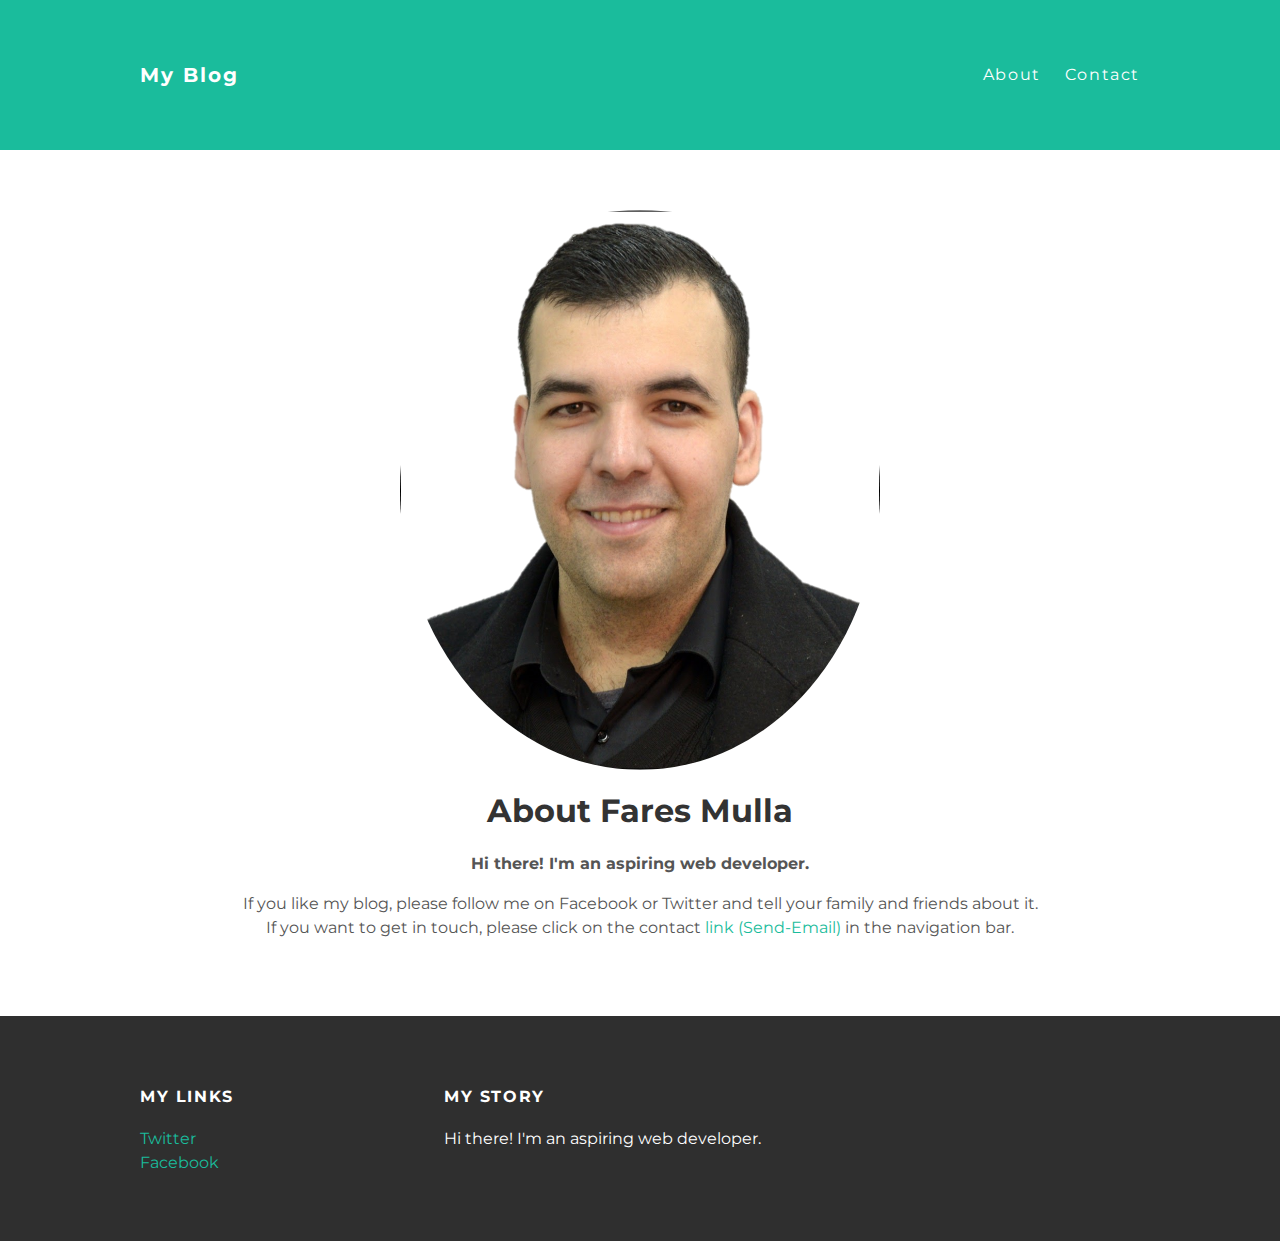
<file: about.html>
<!<!DOCTYPE html>
<html lang="en" dir="ltr">
  <head>
    <meta charset="utf-8">
    <title>Fares_Blog</title>
    <link rel="stylesheet" type="text/css" href="styles.css">
  </head>
  <body>
    <div id="header">
      <div class="container">
        <a id="header-title" href="index.html">My Blog</a>
        <ul id="header-nav">
          <li><a href="about.html">About</a></li>
          <li><a href="mailto:farismolla888@gmail.com?Subject=Hello%20again" target="_top"">Contact</a></li>

        </ul>
      </div>
    </div>

    <div id="content">
      <div class="container">
        <div class="about">
          <div class="about-author">
            <img src="fares.png" alt="fares-pictuer">
          </div>
          <h1 class="about-title">About Fares Mulla</h1>
          <div class="about-content">
            <p>
              <strong>Hi there! I'm an aspiring web developer.</strong>
            </p>

            <p>
              If you like my blog,
              please follow me on Facebook or Twitter and tell your family and friends about it.
              If you want to get in touch,
              please click on the contact <a href="mailto:farismolla888@gmail.com?Subject=Hello%20again" target="_top"">link (Send-Email)</a> in the navigation bar.
            </p>
          </div>
        </div>
      </div>
    </div>

    <div id="footer">
      <div class="container">
        <div class="column">
          <h4>My Links</h4>
          <p>
            <a href="https://twitter.com/mulla_fares?lang=he">Twitter</a>
            <br>
            <a href="https://www.facebook.com/faris.mulla.1">Facebook</a>
          </p>
        </div>

        <div class="column">
          <h4>My Story</h4>
          <p>Hi there! I'm an aspiring web developer.</p>
        </div>

      </div>
    </div>



  </body>
</html>
</file>
<file: styles.css>
@import url(http://fonts.googleapis.com/css?family=Montserrat:400,700);
body{
  color: #555;
  margin: 0;
  font-family: 'Montserrat', sans-serif;
}



#header{
  background-color: #1abc9c;
  height: 150px;
  line-height: 150px;
}

#header a{
  color: white;
  text-decoration: none;
  text-transform;
  letter-spacing: 0.1em;
}

#header a:hover{
  color: #222;
}

#header-title{
  display: block;
  float: left;
  font-size: 20px;
  font-weight: bold;
}

#header-nav{
  display: block;
  float: right;
  margin-top: 0;
}

#header-nav li{
  display: inline;
  padding-left: 20px;
}

.container{
  max-width: 1000px;
  margin: 0 auto;
}

#footer{
  background-color: #2f2f2f;
  padding: 50px 0;
}

.column{
  min-width: 300px;
  display: inline-block;
  vertical-align: top;
}

#footer h4 {
 color: white;
 text-transform: uppercase;
 letter-spacing: 0.1em;
}

#footer p {
 color: white;
}

a {
 color: #1abc9c;
 text-decoration: none;
}

a:hover {
 color: #F6A623;
}

.post {
 max-width: 800px;
 margin: 0 auto;
 padding: 60px 0;
}

.post-author img {
 width: 50px;
 height: 50px;
 vertical-align: middle;

}

.post-author span {
 margin-left: 16px;

}
 .post-date {
  color: #D2D2D2;

  font-size: 14px;
  font-weight: bold;

  text-transform: uppercase;
  letter-spacing: 0.1em;
 }

 h1, h2, h3, h4 {
 color: #333;
}

p {
 line-height: 1.5;
}

.post, .about {
 max-width: 800px;
 margin: 0 auto;
 padding: 60px 0;
}

.about-author img {
 width: 60%;
 height: auto;
 vertical-align: middle;
}

.about {
 text-align: center;
}

.post-author img,
.about-author img {
 border-radius: 50%;
}

.post-container:nth-child(even) {
 background-color: #f2f2f2;
}
</file>
